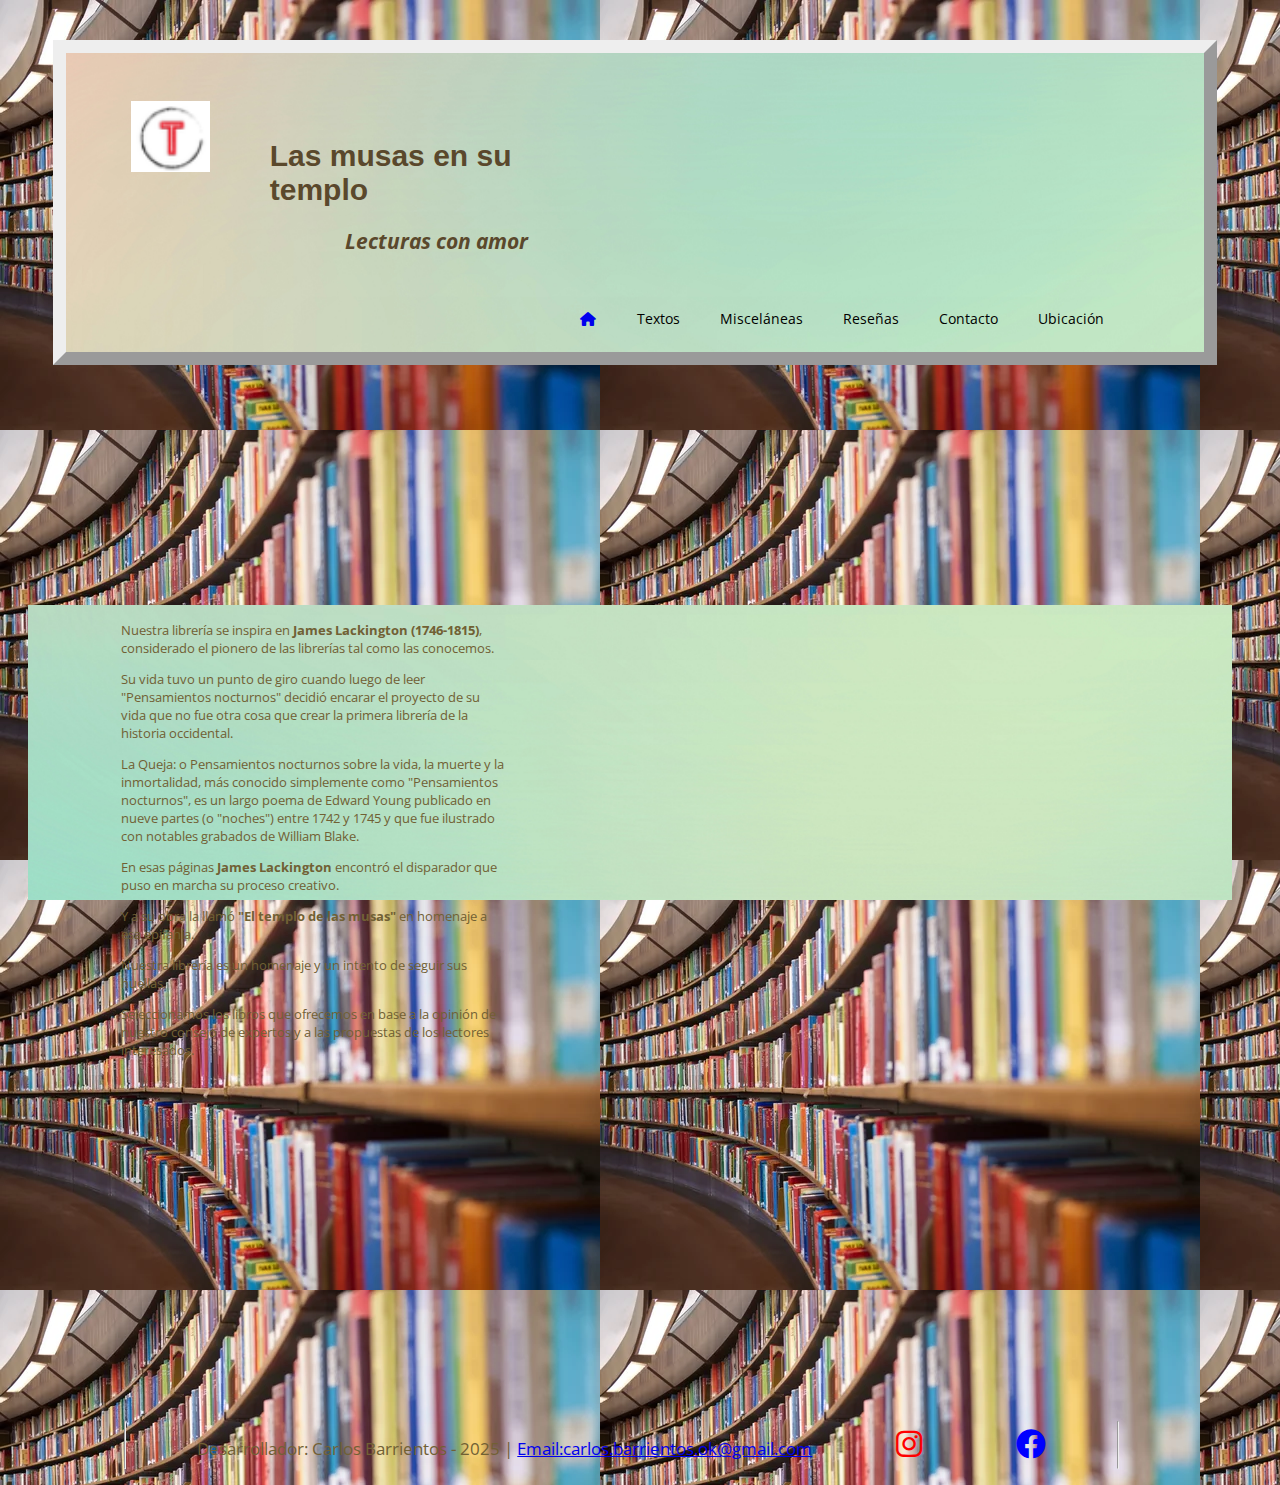
<file: index.html>
<!DOCTYPE html>
<html lang="es">
<head>
    <meta charset="UTF-8">
    <meta name="viewport" content="width=device-width, initial-scale=1.0">
    <link rel="preconnect" href="https://fonts.googleapis.com">
    <link rel="preconnect" href="https://fonts.gstatic.com" crossorigin>
    <link href="https://fonts.googleapis.com/css2?family=Open+Sans:ital,wght@0,300..800;1,300..800&display=swap" rel="stylesheet">
    <link rel="stylesheet" href="https://cdnjs.cloudflare.com/ajax/libs/font-awesome/6.0.0-beta3/css/all.min.css">
    <link rel="stylesheet" href="./ccs/estilo.css">
    <title>Librería Lackington</title>
</head>


<body>
    <header class="recuadro-header">
        <div class="item-logo">
            <img class="logo" src="./img/templomusas.jpg" width="87%" alt="Logo de la librería">
        </div>
        <div>
            <h1 class="h1-clase">Las musas en su templo</h1>
            <h2 class="h2-clase" ><em>Lecturas con amor</em></h2>
        </div>
        <div>
            <nav>
                <ul class="nav-list">
                    <a class="nav-item" href="./index.html"><i class="fa fa-home fa-fw" aria-hidden="true"></i></a>
                    <li class="nav-item"><a href="./textos.html">Textos</a></li>
                    <li class="nav-item"><a href="./miscelaneas.html">Misceláneas</a></li>
                    <li class="nav-item"><a href="./resenia.html">Reseñas</a></li>
                    <li class="nav-item"><a href="./contacto.html">Contacto</a></li>
                    <li class="nav-item"><a href="./ubicacion.html">Ubicación</a></li>
                </ul>
            </nav>
        </div>
    </header>

    <div class="recuadro"></div>

    <main>
        <table class="cuadro-explica">
            <tr>
                <td width="35%">
                    <p>Nuestra librería se inspira en <strong> James Lackington (1746-1815)</strong>, considerado el pionero de las librerías tal como las conocemos.</p>
                    <p>Su vida tuvo un punto de giro cuando luego de leer "Pensamientos nocturnos" decidió encarar el proyecto de su vida que no fue otra cosa que crear la primera librería de la historia occidental.</p>
                    <p>La Queja: o Pensamientos nocturnos sobre la vida, la muerte y la inmortalidad, más conocido simplemente como "Pensamientos nocturnos", es un largo poema de Edward Young publicado en nueve partes (o "noches") entre 1742 y 1745 y que fue ilustrado con notables grabados de William Blake.</p>
                    <p>En esas páginas <strong>James Lackington</strong> encontró el disparador que puso en marcha su proceso creativo.</p>
                    <p>Y a su obra la llamó <strong>"El templo de las musas"</strong> en homenaje a esa epifanía.</p>
                    <p>Nuestra librería es un homenaje y un intento de seguir sus huellas.</p>

                    <p class="pcolor"> Seleccionamos los libros que ofrecemos en base a la opinión de nuestro consejo de expertos y a las propuestas de los lectores interesados.</p>
                </td>
                <td>

                    <iframe width="700" height="315" src="https://www.youtube.com/embed/ZNSA0NrDeb4?si=Wm8nJDi5mO3QgNzk" title="YouTube video player" frameborder="0" allow="accelerometer; autoplay; clipboard-write; encrypted-media; gyroscope; picture-in-picture; web-share" referrerpolicy="strict-origin-when-cross-origin" allowfullscreen></iframe>

                </td>
            </tr>
        </table>


    </main>

    <br><br><br>
    <div class="recuadro"></div>

    <footer class="recuadro-footer">
        <hr>
        <p>Desarrollador: Carlos Barrientos - 2025        |  <a href="mailto:carlos.barrientos.ok@gmail.com">Email:carlos.barrientos.ok@gmail.com</a>

        <i class="fa-brands fa-instagram"></i>

        <i class="fa-brands fa-facebook"></i>
        
        <hr>
    </footer>
    
</body>
</html>
</file>
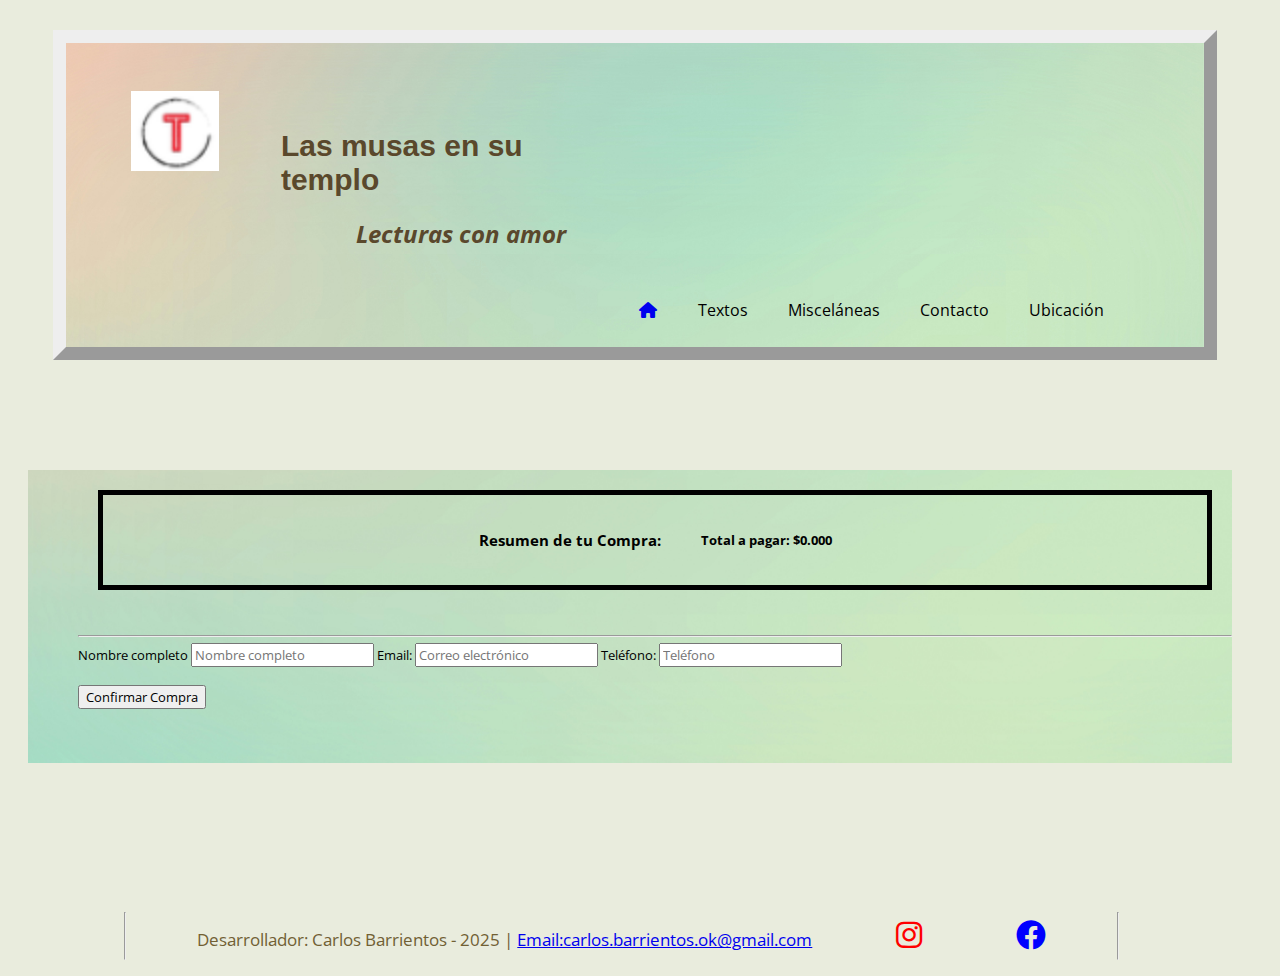
<file: compra.html>
<!DOCTYPE html>
<html lang="es">
<head>
    <meta charset="UTF-8">
    <meta name="viewport" content="width=device-width, initial-scale=1.0">
    <link rel="preconnect" href="https://fonts.googleapis.com">
    <link rel="preconnect" href="https://fonts.gstatic.com" crossorigin>
    <link href="https://fonts.googleapis.com/css2?family=Open+Sans:ital,wght@0,300..800;1,300..800&display=swap" rel="stylesheet">
    <link rel="stylesheet" href="https://cdnjs.cloudflare.com/ajax/libs/font-awesome/6.0.0-beta3/css/all.min.css">
    <link rel="stylesheet" href="./ccs/compra.css">
    <title>Librería Lackington</title>
</head>


<body>
    <header class="recuadro-header">
        <div class="item-logo">
            <img class="logo" src="./img/templomusas.jpg" width="87%" alt="Logo de la librería">
        </div>
        <div>
            <h1 class="h1-clase">Las musas en su templo</h1>
            <h2 class="h2-clase" ><em>Lecturas con amor</em></h2>
        </div>
        <div>
            <nav>
                <ul class="nav-list">
                    <a class="nav-item" href="./index.html"><i class="fa fa-home fa-fw" aria-hidden="true"></i></a>
                    <li class="nav-item"><a href="./textos.html">Textos</a></li>
                    <li class="nav-item"><a href="./miscelaneas.html">Misceláneas</a></li>
                    <li class="nav-item"><a href="./contacto.html">Contacto</a></li>
                    <li class="nav-item"><a href="./ubicacion.html">Ubicación</a></li>
                </ul>
            </nav>
        </div>
    </header>

    <div class="recuadro-compra"></div>    


    <main>
        <section>
            <div id="detalle"></div>
        </section>

        <form id="formulario" action="https://formspree.io/f/mnndqkre" method="POST">
            <textarea id="carritoData" name="carrito" style="display:none;"></textarea>
            <textarea id="totalCarrito" name="total" style="display:none;"></textarea>
            <br>
            <hr>
            <label>Nombre completo</label>
            <input type="text" id="nombre" name="nombre" placeholder="Nombre completo" required>
            <label>Email:</label>
            <input type="email" id="contactoEmail" name="email" placeholder="Correo electrónico" required>
            <label>Teléfono:</label>
            <input type="tel" id="telefono" name="telefono" placeholder="Teléfono">
            <br><br>
            <button type="submit" id="botonEnviar">Confirmar Compra</button>
            <br><br>

        </form>
        <br><br>

    </main>
        <script src="./js/compra.js"></script>

    </body>
    <div class="recuadro-compra"></div>    

    <footer class="recuadro-footer">
        <hr>
        <p>Desarrollador: Carlos Barrientos - 2025        |  <a href="mailto:carlos.barrientos.ok@gmail.com">Email:carlos.barrientos.ok@gmail.com</a>

        <i class="fa-brands fa-instagram"></i>

        <i class="fa-brands fa-facebook"></i>
        
        <hr>
    </footer>

</html>
</file>
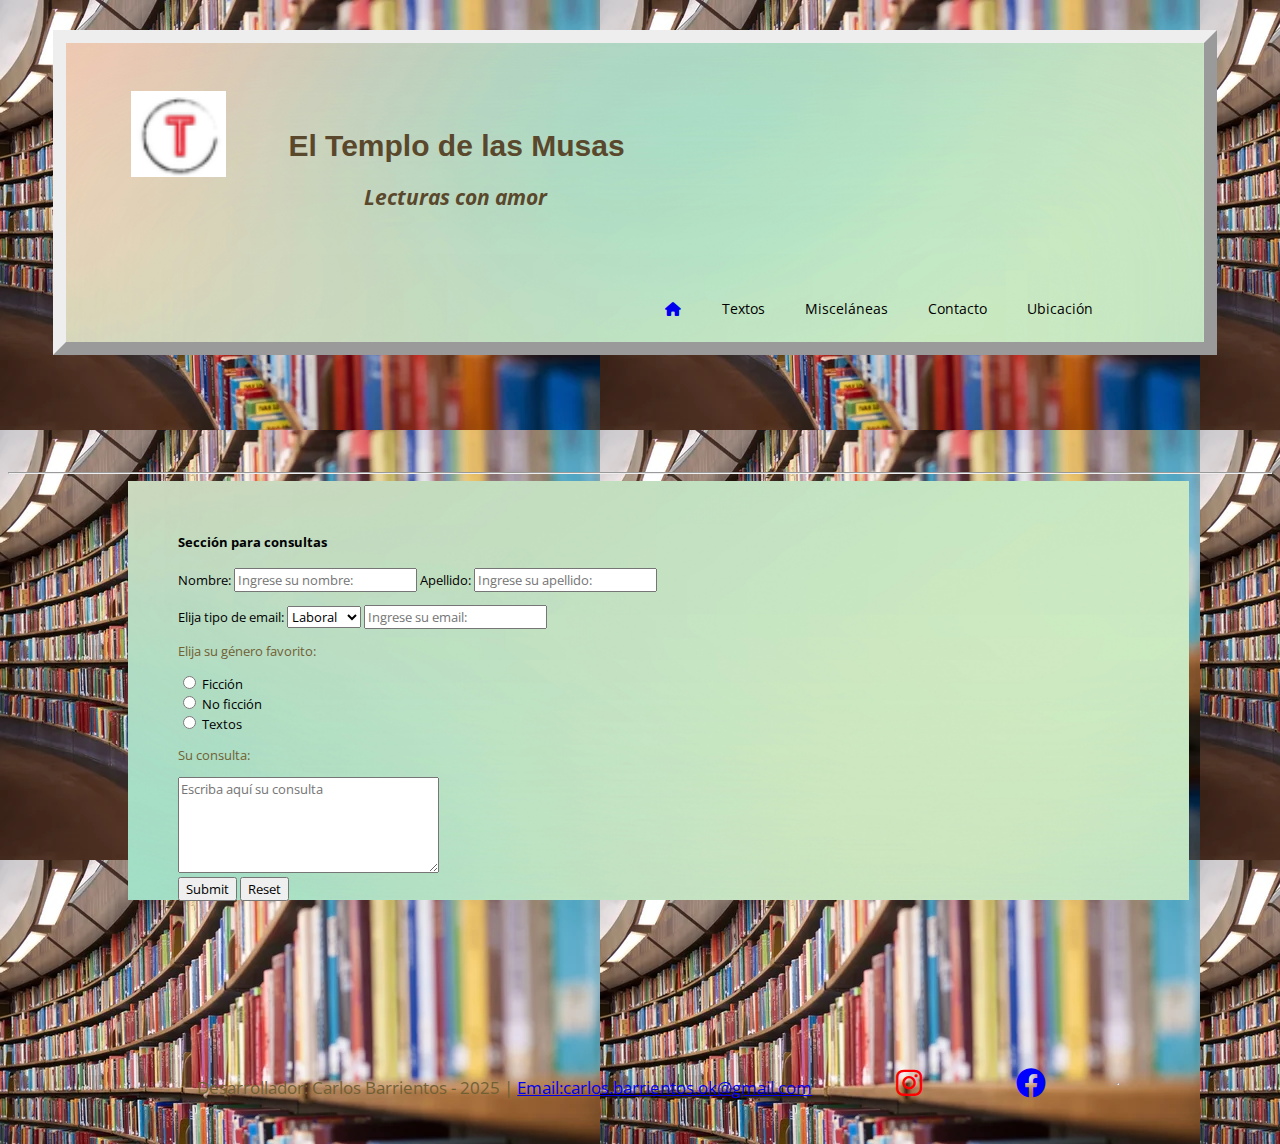
<file: contacto.html>
<!DOCTYPE html>
<html lang="es">
<head>
    <meta charset="UTF-8">
    <meta name="viewport" content="width=device-width, initial-scale=1.0">
    <link rel="preconnect" href="https://fonts.googleapis.com">
    <link rel="preconnect" href="https://fonts.gstatic.com" crossorigin>
    <link href="https://fonts.googleapis.com/css2?family=Open+Sans:ital,wght@0,300..800;1,300..800&display=swap" rel="stylesheet">
    <link rel="stylesheet" href="https://cdnjs.cloudflare.com/ajax/libs/font-awesome/6.0.0-beta3/css/all.min.css">
    <link rel="stylesheet" href="./ccs/contacto.css">
    <title>Librería Lackington</title>
 
</head>
<body>
    <header class="recuadro-header">
        <div class="item-logo">
            <img class="logo" src="./img/templomusas.jpg" width="87%" alt="Logo de la librería">
        </div>
        <div>
            <h1 class="h1-clase">El Templo de las Musas</h1>
            <h2 class="h2-clase" ><em>Lecturas con amor</em></h2>
        </div>
        <div>
            <nav>
                <ul class="nav-list">
                    <a class="nav-item" href="./index.html"><i class="fa fa-home fa-fw" aria-hidden="true"></i></a>
                    <li class="nav-item"><a href="./textos.html">Textos</a></li>
                    <li class="nav-item"><a href="./miscelaneas.html">Misceláneas</a></li>
                    <li class="nav-item"><a href="./contacto.html">Contacto</a></li>
                    <li class="nav-item"><a href="./ubicacion.html">Ubicación</a></li>
                </ul>
            </nav>
        </div>
    </header>
 
    <div class="recuadro"></div>


    <hr>
    <main class="main-contacto">
        <h4>Sección para consultas</h4>
        <form action="https://formspree.io/f/mnndqkre" method="POST">
            <label for="nombre">Nombre: </label>
            <input type="texto" name="Nombre" id="nombre" placeholder="Ingrese su nombre:">

            <label for="apellido">Apellido: </label>
            <input type="texto" name="Apellido" id="apellido" placeholder="Ingrese su apellido:"><br>
            <p> </p>
            <label for="opciones">Elija tipo de email:</label>
            <select name="opciones" id="opciones">
                <option value="opcion2">Laboral</option>
                <option value="opcion3">Personal</option>

           </select>

            <label for="email"></label>
            <input type="email" name="Email" id="email" placeholder="Ingrese su email:">
           <br>
       
            
            <p>Elija su género favorito:</p>
            <form>
              <input type="radio" id="ficcion" name="ficcion" value="ficcion">
              <label for="ficcion">Ficción</label><br>
              <input type="radio" id="noficcion" name="noficcion" value="noficcion">
              <label for="css">No ficción</label><br>
              <input type="radio" id="textos" name="textos" value="textos">
              <label for="textos">Textos</label>
              <p>Su consulta:</p>
              <label for="consulta"></label>
              <textarea name="Consulta" id="consulta" rows="5" cols="30" placeholder="Escriba aquí su consulta"></textarea>
  
              <br>
              <input type="submit" name="Submit" id="submit" placeholder="Enviar">
              <input type="reset" name="Reset" id="reset" placeholder="Restablecer"><br>
            </form>
        </form>  
    </main>
    <div class="recuadro"></div>

    <footer class="recuadro-footer">
        <hr>
        <br>
        <p>Desarrollador: Carlos Barrientos - 2025        |  <a href="mailto:carlos.barrientos.ok@gmail.com">Email:carlos.barrientos.ok@gmail.com</a>

        <i class="fa-brands fa-instagram"></i>

        <i class="fa-brands fa-facebook"></i>
        
        <hr>
    </footer>


</body>
</html>
</file>
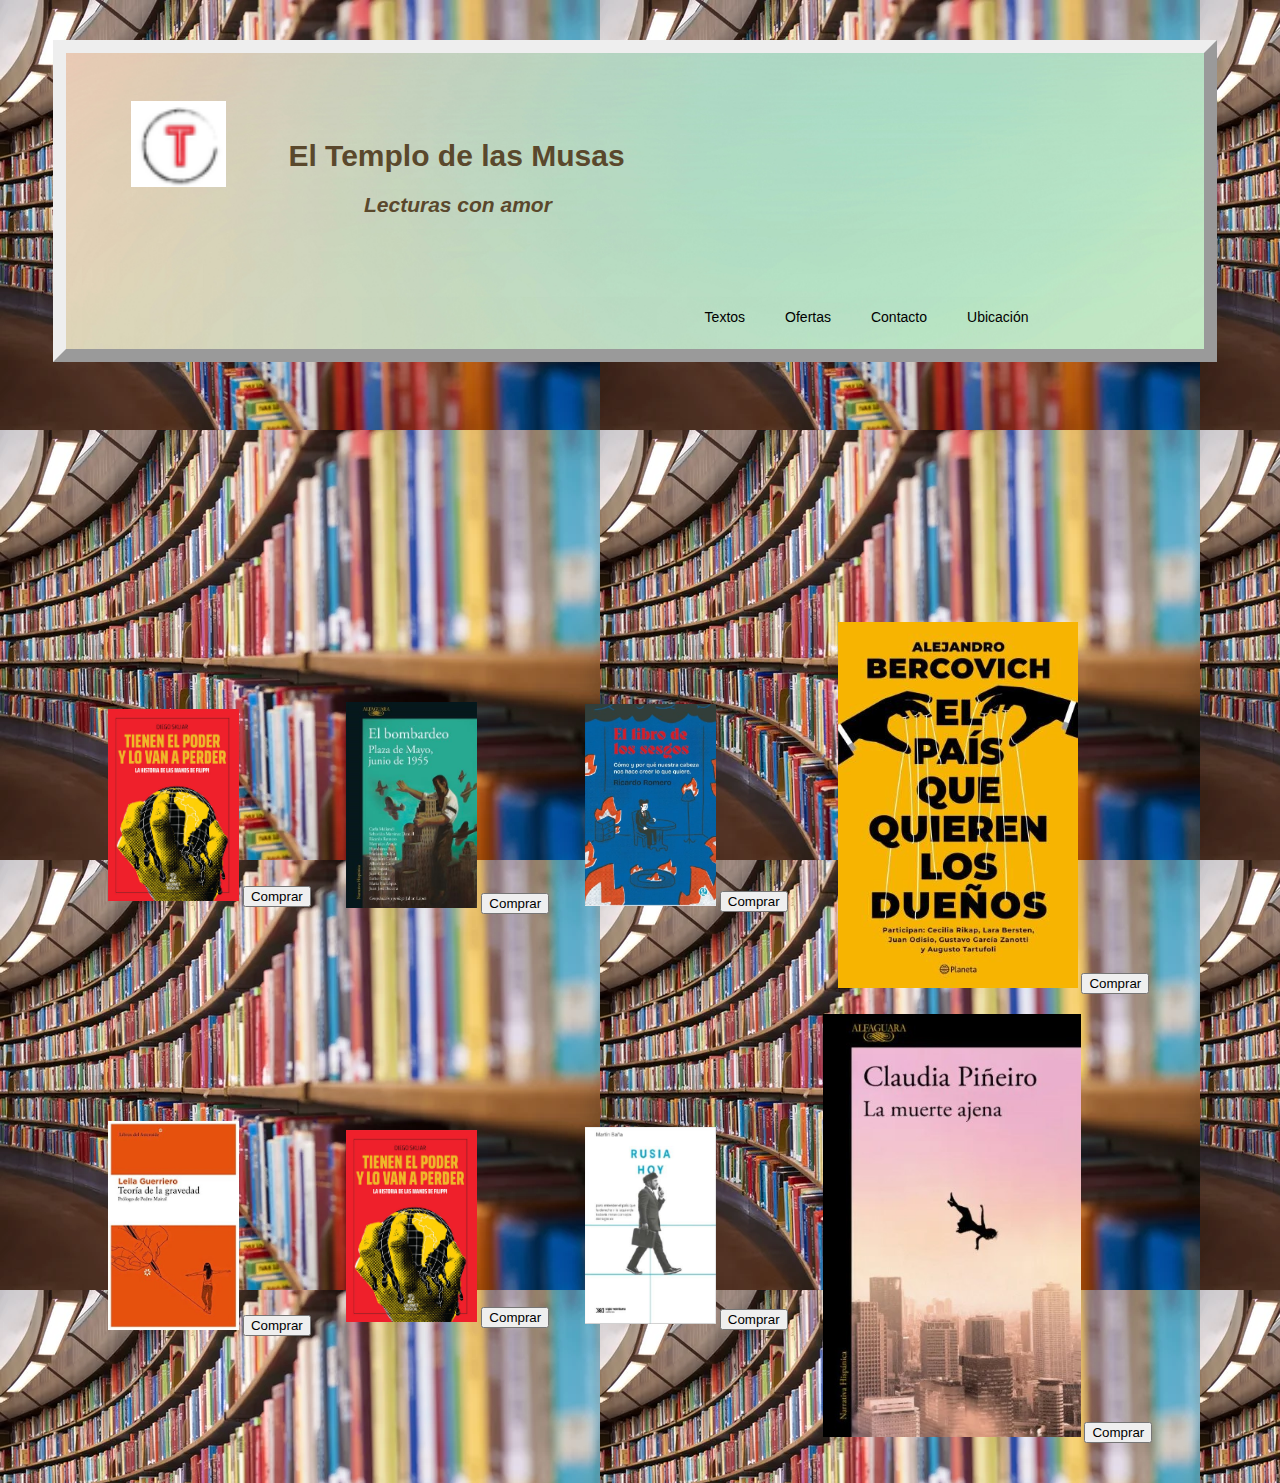
<file: grid.html>
<!DOCTYPE html>
<html lang="es">
<head>
    <meta charset="UTF-8">
    <meta name="viewport" content="width=device-width, initial-scale=1.0">



    <link rel="stylesheet" href="./ccs/estilo.css">




    <title>Textos</title>
</head>
<body>
    <header class="recuadro-header">
        <div class="item-logo">
            <img class="logo" src="./img/templomusas.jpg" width="87%" alt="Logo de la librería">
        </div>
        <div>
            <h1 class="h1-clase">El Templo de las Musas</h1>
            <h2 class="h2-clase" ><em>Lecturas con amor</em></h2>
        </div>
        <div>
            <nav>
                <ul class="nav-list">
                    <a class="nav-item" href="#"><i class="fa fa-home fa-fw" aria-hidden="true"></i></a>
                    <li class="nav-item"><a href="./textos.html">Textos</a></li>
                    <li class="nav-item"><a href="./ofertas.html">Ofertas</a></li>
                    <li class="nav-item"><a href="./contacto.html">Contacto</a></li>
                    <li class="nav-item"><a href="./ubicacion.html">Ubicación</a></li>
                </ul>
            </nav>
        </div>
    </header>
    <div class="recuadro"></div>


    <div class="grilla">
        <div class=item1-grilla>
            <img src="./img/tienen_el_poder.webp" width="60%" alt="set de libros">
            <button>Comprar</button>
        </div>

        <div class="item2-grilla">
            <img src="./img/el-bombardeo.png" width="60%" alt="bombareo">
            <button>Comprar</button>

        </div>

        <div class="item3-grilla">
            <img src="./img/el-libro-de-los-sesgos.png" width="60%" alt="sesgos">
            <button>Comprar</button>

        </div>

        <div class="item4-grilla">
            <img src="./img/El_pais_que_quieren.png" width="60%" alt="el-pais-que-quieren-los-duenos">
            <button>Comprar</button>

        </div>

        <div class="item5-grilla">
            <img src="./img/Teoria_de_la_gravedad.png" width="60%" alt="teoria-de-la-gravedad">
            <button>Comprar</button>

        </div>

        <div class="item6-grilla">
            <img src="./img/tienen_el_poder.webp" width="60%" alt="tienen-el-poder">
            <button>Comprar</button>

        </div>

        <div class="item7-grilla">
            <img src="./img/rusia-hoy.png" width="60%" alt="rusia-hoy">
            <button>Comprar</button>

        </div>

        <div class="item8-grilla">
            <img src="./img/la-muerte-ajena.png" width="60%" alt="la-muerte-ajena">
            <button>Comprar</button>

        </div>


    </div>
    <div></div>
    <div></div>
    <div></div>
</body>
</html>
</file>
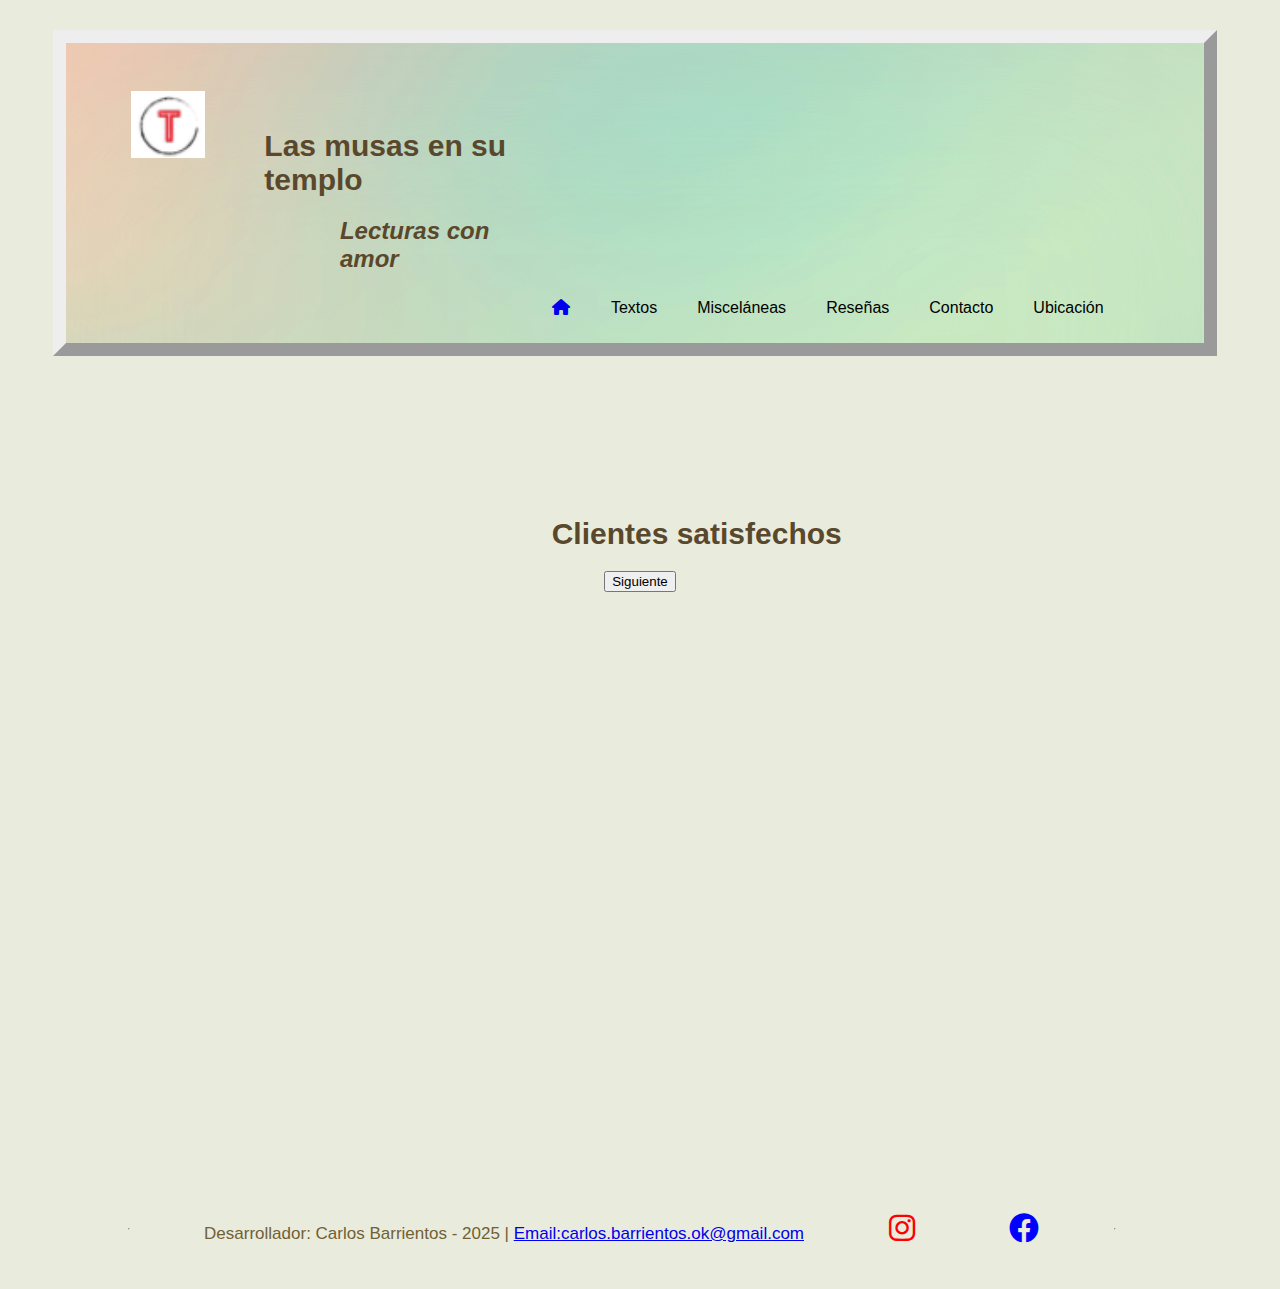
<file: resenia.html>
<!DOCTYPE html>
<html lang="es">

<head>
    <meta charset="UTF-8">
    <meta name="viewport" content="width=, initial-scale=1.0">
    <link rel="preconnect" href="https://fonts.googleapis.com">
    <link rel="preconnect" href="https://fonts.gstatic.com" crossorigin>
    <link href="https://fonts.googleapis.com/css2?family=Cedarville+Cursive&display=swap" rel="stylesheet">
    <link rel="stylesheet" href="https://cdnjs.cloudflare.com/ajax/libs/font-awesome/6.0.0-beta3/css/all.min.css">
    <link href="https://cdn.jsdelivr.net/npm/bootstrap@5.3.6/dist/css/bootstrap.min.css" rel="stylesheet"
    integrity="sha384-4Q6Gf2aSP4eDXB8Miphtr37CMZZQ5oXLH2yaXMJ2w8e2ZtHTl7GptT4jmndRuHDT" crossorigin="anonymous">
    <link rel="stylesheet" href="./ccs/resenia.css"> <!-- Enlazá con tu css -->
    <title>Reseñas</title>
</head>

<body>

        <!-- Inicio de tu header -->

    <header class="recuadro-header">
        <div class="item-logo">
            <img class="logo" src="./img/templomusas.jpg" width="87%" alt="Logo de la librería">
        </div>
        <div>
            <h1 class="h1-clase">Las musas en su templo</h1>
            <h2 class="h2-clase" ><em>Lecturas con amor</em></h2>
        </div>
        <div>
            <nav>
                <ul class="nav-list">
                    <a class="nav-item" href="./index.html"><i class="fa fa-home fa-fw" aria-hidden="true"></i></a>
                    <li class="nav-item"><a href="./textos.html">Textos</a></li>
                    <li class="nav-item"><a href="./miscelaneas.html">Misceláneas</a></li>
                    <li class="nav-item"><a href="./resenia.html">Reseñas</a></li>
                    <li class="nav-item"><a href="./contacto.html">Contacto</a></li>
                    <li class="nav-item"><a href="./ubicacion.html">Ubicación</a></li>
                </ul>
            </nav>
        </div>
    </header>

    <!-- Fin de tu header -->

    <section class="resenia">
        <h1>Clientes satisfechos</h1>
        <div class="container my-4 text-center"></div>
        <div class="mt-2" id="contenido">
              <!--Contenido recuperado con Fetch -->
        </div>
        <button class="btn-danger" onclick="traer()">Siguiente</button>
    </section>

    <!-- Inicio de tu footer-->
    <!-- Fin de tu footer-->

    <script src="https://cdn.jsdelivr.net/npm/bootstrap@5.3.6/dist/js/bootstrap.bundle.min.js" integrity="sha384-j1CDi7MgGQ12Z7Qab0qlWQ/Qqz24Gc6BM0thvEMVjHnfYGF0rmFCozFSxQBxwHKO" crossorigin="anonymous"></script>
    
    <script src="./js/resenia.js"></script> <!-- No olvides de revisar esta dirección, puede que tengas el .js en otro lugar-->


    <div class="recuadro"></div>

    <footer class="recuadro-footer">
        <hr>
        <p>Desarrollador: Carlos Barrientos - 2025        |  <a href="mailto:carlos.barrientos.ok@gmail.com">Email:carlos.barrientos.ok@gmail.com</a>

        <i class="fa-brands fa-instagram"></i>

        <i class="fa-brands fa-facebook"></i>
        
        <hr>
    </footer>
</body>
</html>
</file>
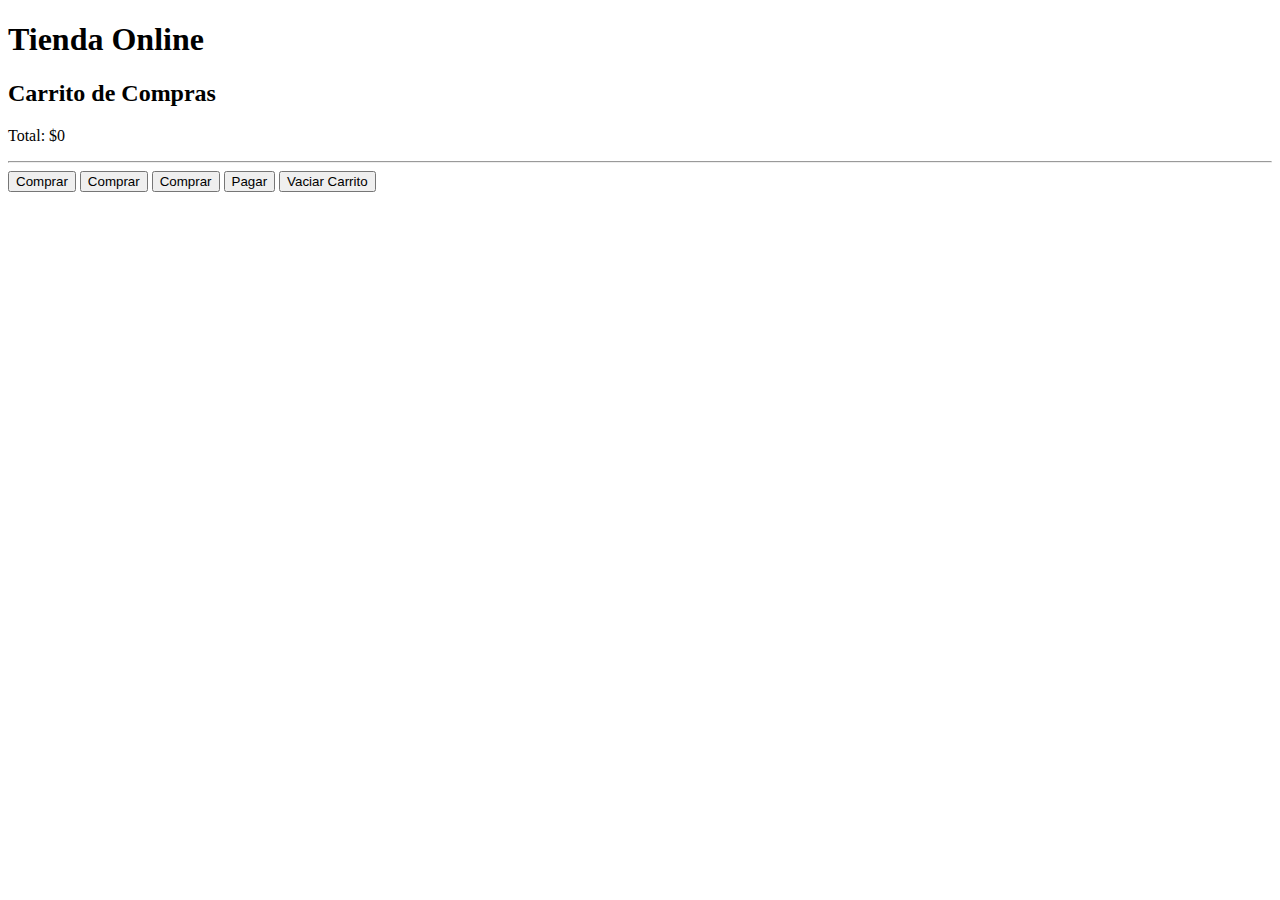
<file: tienda.html>
<!DOCTYPE html>
<html lang="es">
<head>
 <meta charset="UTF-8">
 <meta name="viewport" content="width=device-width, initial-scale=1.0">
 <link rel="stylesheet" href="./carrito.html">
 <title>Carrito de Compras</title>
</head>
<body>
  <h1>Tienda Online</h1>
<div id="carrito">
    <h2>Carrito de Compras</h2>
    <p>Total: $<span id="total-carrito">0</span></p>
    <ul id="lista-carrito"></ul>
</div>
<hr>
<button class="comprar" data-id="1" data-nombre="Producto 1" data-precio="10">Comprar</button>
<button class="comprar" data-id="2" data-nombre="Producto 2" data-precio="15">Comprar</button>
<button class="comprar" data-id="3" data-nombre="Producto 3" data-precio="20">Comprar</button>

<button id="btnPagar">Pagar</button>
<button id="vaciar-carrito">Vaciar Carrito</button>

<script src="./js/tienda.js"></script>
</body>
</html>
</file>
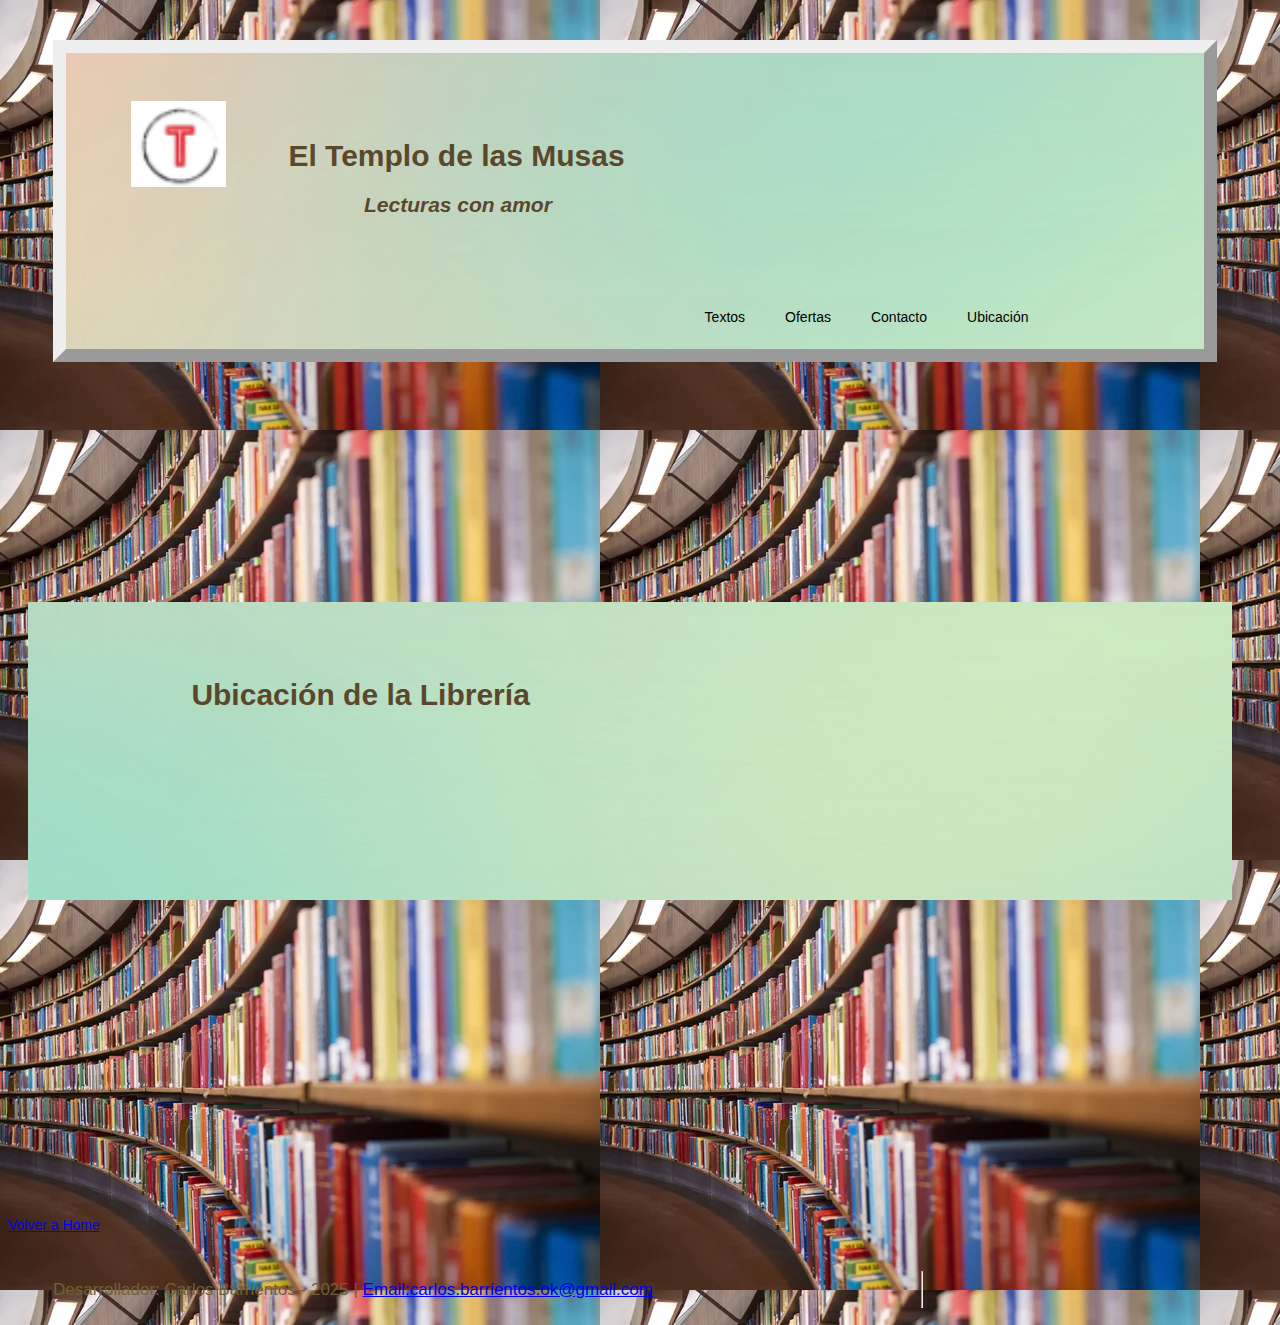
<file: ubicacion.html>
<!DOCTYPE html>
<html lang="es">
<head>
    <meta charset="UTF-8">
    <meta name="viewport" content="width=device-width, initial-scale=1.0">
    <link rel="stylesheet" href="./ccs/estilo.css">
    <title>Ubicación de la librería</title>
</head>
<body>
    <header class="recuadro-header">
        <div class="item-logo">
            <img class="logo" src="./img/templomusas.jpg" width="87%" alt="Logo de la librería">
        </div>
        <div>
            <h1 class="h1-clase">El Templo de las Musas</h1>
            <h2 class="h2-clase" ><em>Lecturas con amor</em></h2>
        </div>
        <div>
            <nav>
                <ul class="nav-list">
                    <a class="nav-item" href="./index.html"><i class="fa fa-home fa-fw" aria-hidden="true"></i></a>
                    <li class="nav-item"><a href="./textos.html">Textos</a></li>
                    <li class="nav-item"><a href="./ofertas.html">Ofertas</a></li>
                    <li class="nav-item"><a href="./contacto.html">Contacto</a></li>
                    <li class="nav-item"><a href="./ubicacion.html">Ubicación</a></li>
                </ul>
            </nav>
        </div>
    </header>


    <div class="recuadro"></div>
    
    <main>
        <h1>Ubicación de la Librería</h1>
        <section>
            <iframe src="https://www.google.com/maps/embed?pb=!1m14!1m12!1m3!1d7061.649145450939!2d-58.64489613250904!3d-34.591260128201014!2m3!1f0!2f0!3f0!3m2!1i1024!2i768!4f13.1!5e0!3m2!1ses-419!2sar!4v1745442908922!5m2!1ses-419!2sar" width="600" height="450" style="border:0;" allowfullscreen="" loading="lazy" referrerpolicy="no-referrer-when-downgrade"></iframe>
        </section>
    </main>
    <br>
    <br>
    <a href="./index.html">Volver a Home</a>
    <footer>
        <br>
        <p>Desarrollador: Carlos Barrientos - 2025        |  <a href="mailto:carlos.barrientos.ok@gmail.com">Email:carlos.barrientos.ok@gmail.com</a></p>
        <hr>
    </footer>
</body>
</html>
</file>
<file: ccs/estilo.css>
/* es una hoja de estilos (CSS)

*/

html {
    font-size: 1rem;
}

* {
    font-family: "Open Sans", sans-serif;
}

body {
    background-image: url(/img/biblioteca.png);
}

header {
    display: flex;
    width:90%;
    background-image: url(/img/fondocover.png);
    background-color: rgba(255, 242, 0, 0.5);
    background-repeat: no-repeat;
    background-size: cover;
    background-attachment: fixed;
    position: sticky;
    top: 40px;
    margin-top: 30px;
    margin-left: 45px;;
    padding-bottom: 10px;
    padding-top: 10px;
    border:13px outset;


}

header:hover {
    box-shadow: 150px 120px 60px rgb(0, 0, 0);
}

.recuadro-header {
    box-sizing: 50%;
    display:flex;
}

.logo {
    margin-top: 26px;
    margin-left: 50px;
    padding-top: 12px;
    padding-left: 15px;
    border: 3px;
}

td {
    margin-left: 5cm;
}


h1 {
    color:  rgb(90, 72, 44);
    margin-left: 3cm;
    margin-top: 2cm;
    font-size: 30px;
    font-family:Verdana, Geneva, Tahoma, sans-serif;
}

.h1-clase:hover {
    color: rgb(21, 0, 255);

}

.h2-clase:hover {
    color: red;
}

h2 {
    margin-left: 5cm;
    color:  rgb(90, 72, 44);
}


.nav {
    display: flex;
    justify-content: space-between;

    height: auto;
    margin-right: 3%;
}

nav ul {
    display: flex;

    list-style: none;
    align-items: center;
    margin-top: 120px;
    margin-right: 60px;
    padding-top: 3px;

}

nav li {
    margin-right: 20px; /*  O un padding para separar los items */
    text-align: center;
}

.contenedor {
    display: grid;

    display: flex;
    margin-top: 120px;
    justify-content:space-around;
    flex-wrap:wrap;
    align-items: stretch;
    flex-wrap: wrap;
    border: 5px solid black;
    height: auto;
}



p {
    color:rgb(113, 96, 52);

}

.pcolor {
   
    color:rgb(113, 96, 52);

}

li a {
    color: inherit;
    text-decoration: none;

}

.nav-item {
    margin-top: 120px;
    margin-right: 40px;
    display: inline-block;
    padding-top: 3px;


}

.nav-list:hover {
color: rgb(21, 0, 255);
}


ul {
    list-style: none;
}

main {
    background-image: url(/img/fondocover.jpg);
    background-repeat: no-repeat;
    background-size: cover;
    background-attachment: fixed;
    font-size: 13px;
    margin-left: 20px;
    margin-right: 40px;
    padding-left: 50px;
    align-content: center;
}

.cuadro-explica {
    margin-left: 40px;
}

.textos {
    display: flex;
    margin-top: 120px;
    justify-content:center;
    flex-wrap:wrap;
    align-items:stretch;
    flex-wrap: wrap;
    height: auto;
    width: auto;
    justify-items: center;
}

.item {
    width: auto;
    height: auto;
    transition: transform 2s ease-in-out;
}

.item:hover {
    transform: scale(1.5);
    box-shadow: 50px 20px 60px rgb(0, 0, 0);
}

.h2-libros {
    margin-left: 70px;
    margin-top: 40px;
}
.h4-libros {
    margin-left: 90px;
}

.card-title {
    width: 40%;
}

.imperdible {
    font-size:xx-large;
    z-index: 20;

}

.subtitulado {
    font-size:xx-large;
}

.libros {
    transition: transform 3s ease-in-out;
}

.recuadro {
    margin-inline-start: 25%;
    margin-top: 220px;
    font-family:Verdana, Geneva, Tahoma, sans-serif;
    font-size:xx-large;
    font-weight: 100px;
    -webkit-text-stroke-width: 3px;
    -webkit-text-stroke-color: rgb(9, 9, 9);
    width: 100%vw;
    height: 30px;
}

.p-seleccionados:hover {
    color: red;
}

.grilla {
    display:grid;
    place-items: center;
    margin-left: 80px;
    margin-bottom: 20px;
    gap: 20px;
    padding: 20px;
    grid-template-columns: repeat(auto-fill, minmax(200px, 1fr));

    /*
    grid-template-columns: 1fr 1fr 1fr;
    grid-template-rows: 1fr 1fr;*/

}

.item1-grilla {
    grid-column: 1 / 2;
    grid-row:  1 / 2;
}

.item2-grilla {
    grid-column: 2 / 3;
    grid-row:  1 / 2;
}

.item3-grilla {
    grid-column: 3 / 4;
    grid-row:  1 / 2;
}


.item4-grilla {
    grid-column: 4 / 5;
    grid-row:  1 / 2;
}

.item5-grilla {
    grid-column: 1 / 2;
    grid-row:  2 / 3;
}

.item6-grilla {
    grid-column: 2 / 3;
    grid-row:  2 / 3;
}

.item7-grilla {
    grid-column: 3 / 4;
    grid-row:  2 / 3;
}

.item8-grilla {
    grid-column: 4 / 5;
    grid-row:  2 / 3;
}


footer { 
    display: flex;
    width:90%;
    margin-top: 30px;
    margin-left: 45px;;


    background-image: url(/img/fondocover.jpg);
    background-repeat: no-repeat;
    background-size: cover;
    background-attachment: fixed;
    font-size: 17px;
}



.fa-instagram {
    font-size: 30px;
    color:red;
    margin-left: 80px;
}

.fa-facebook {
    font-size: 30px;
    color: blue;
    margin-left: 90px;
}

.item_flex:hover {
    transform:translateY(-5px);
    transition: transform 0.5s ease-in-out;
    box-shadow: 0px 0px 3px grey;

}



.botones_productos {
    display: flex;
    justify-content: center;
    gap: 5%;
    margin: 3%;
}

form {
    display:grid;
    grid-template-columns: repeat(auto-fill, minmax(200px, 1fr));
}



/* @media (queries)
/*una sola columna en pantallas pequeñas*/
@media(max-width: 600px) {
    body { font-size: 14px;
    background-color: red;
}
    .grilla {
        grid-template-columns: 1fr; 
    }
}


/* Tablets*/
@media (min-width: 768px) and (max-width:1279px) {
    body { font-size: 16px;
        background-color: rgb(76, 0, 255);
}
    .grilla {
    grid-template-columns: 1fr 1fr; 
}
}


/*dos columnas en pantallas medianas*/
@media(min-width: 768px) {
    body { font-size: 14px;
    background-color: red;
}
    .grilla {
        grid-template-columns: 1fr 1fr; 

    }
}

/*tres columnas en pantallas grandes*/
@media(min-width: 1200px) {
    body { font-size: 14px;
    background-color: rgb(116, 146, 20);
}
    .grilla {
        grid-template-columns: 1fr 1fr 1fr; 
    }
}

/*Escritorios standard (1280px a 1599px) */
@media(min-width: 1280px) and (max-width: 1599px) {
    body { font-size: 14px;
    background-color: rgb(12, 142, 71);
}
    .grilla {
        grid-template-columns: 1fr 1fr 1fr; 

    }
}
</file>
<file: ccs/compra.css>
/* es una hoja de estilos (CSS)

*/

html {
    font-size: 1rem;
}

* {
    font-family: "Open Sans", sans-serif;
}

body {
    background-color: rgba(211, 217, 187, 0.5);
}

header {
    box-sizing: 50%;
    display:flex;
    width:90%;
    background-image: url(/img/fondocover.png);
    background-color: rgba(255, 242, 0, 0.5);
    background-repeat: no-repeat;
    background-size: cover;
    top: 40px;
    margin-top: 30px;
    margin-left: 45px;;
    padding-bottom: 10px;
    padding-top: 10px;
    border:13px outset;
}


header:hover {
    box-shadow: 150px 120px 60px rgb(0, 0, 0);
}

.recuadro-header {
    box-sizing: 50%;
    display:flex;
}

.logo {
    margin-top: 26px;
    margin-left: 50px;
    padding-top: 12px;
    padding-left: 15px;
    border: 3px;
}

td {
    margin-left: 5cm;
}


h1 {
    color:  rgb(90, 72, 44);
    margin-left: 3cm;
    margin-top: 2cm;
    font-size: 30px;
    font-family:Verdana, Geneva, Tahoma, sans-serif;
}

.h1-clase:hover {
    color: rgb(21, 0, 255);

}

.h2-clase:hover {
    color: red;
}

h2 {
    margin-left: 5cm;
    color:  rgb(90, 72, 44);
}


.nav {
    display: flex;
    justify-content: space-between;

    height: auto;
    margin-right: 3%;
}

nav ul {
    display: flex;

    list-style: none;
    align-items: center;
    margin-top: 120px;
    margin-right: 60px;
    padding-top: 3px;

}

nav li {
    margin-right: 20px; /*  O un padding para separar los items */
    text-align: center;
}

.contenedor {
    display: grid;

    display: flex;
    margin-top: 220px;
    justify-content:space-around;
    flex-wrap:wrap;
    align-items: stretch;
    flex-wrap: wrap;
    border: 5px solid black;
    height: auto;
}



p {
    color:rgb(113, 96, 52);

}

.pcolor {
   
    color:rgb(113, 96, 52);

}

li a {
    color: inherit;
    text-decoration: none;

}

.nav-item {
    margin-top: 120px;
    margin-right: 40px;
    display: inline-block;
    padding-top: 3px;


}

.nav-list:hover {
    color: rgb(21, 0, 255);
}


ul {
    list-style: none;
}

main {
    background-image: url(/img/fondocover.jpg);
    background-repeat: no-repeat;
    background-size: cover;
    background-attachment: fixed;
    font-size: 13px;
    margin-left: 20px;
    margin-right: 40px;
    padding-left: 50px;
    align-content: center;
    box-sizing: 60%;
}

#detalle {
    display: flex;
    flex-wrap: wrap;
    justify-content: center;
    align-items: center;
    margin-top: 20px;
    margin-left: 20px;
    margin-right: 20px;
    gap: 20px;
    padding: 20px;
    border: 5px solid black;
    height: auto;
    width: auto;    
    margin-bottom: 20px;
}   

.cuadro-explica {
    margin-left: 40px;
}

.textos {
    display: flex;
    margin-top: 220px;
    justify-content:center;
    flex-wrap:wrap;
    align-items:stretch;
    flex-wrap: wrap;
    height: auto;
    width: auto;
    justify-items: center;
}

.item {
    width: auto;
    height: auto;
    transition: transform 2s ease-in-out;
}

.item:hover {
    transform: scale(1.5);
    box-shadow: 50px 20px 60px rgb(0, 0, 0);
}

.h2-libros {
    margin-left: 70px;
    margin-top: 40px;
}
.h4-libros {
    margin-left: 90px;
}

.card-title {
    width: 40%;
}

.imperdible {
    font-size:xx-large;
    z-index: 20;

}

.subtitulado {
    font-size:xx-large;
}

.libros {
    transition: transform 3s ease-in-out;
}

.recuadro {
    margin-inline-start: 25%;
    margin-top: 80px;
    margin-left: 70px;
    font-family:Verdana, Geneva, Tahoma, sans-serif;
    font-size:50px;
    font-weight: 70px;
    -webkit-text-stroke-width: 3px;
    -webkit-text-stroke-color: rgb(9, 9, 9);
    width: 100%vw;
    height: 30px;
    padding-top: 60px;
}

.recuadro-compra {
    margin-inline-start: 25%;
    margin-top: 60px;
    margin-left: 70px;
    font-family:Verdana, Geneva, Tahoma, sans-serif;
    font-size:50px;
    font-weight: 70px;
    -webkit-text-stroke-width: 3px;
    -webkit-text-stroke-color: rgb(9, 9, 9);
    width: 100%vw;
    height: 10px;
    padding-top: 40px;
}

.p-seleccionados:hover {
    color: rgb(232, 230, 230);
}

.grilla-general-flex {
    display: flex;
    flex-wrap: wrap;
    justify-content: center;
    align-items: center;
    margin-top: 20px;
    margin-left: 20px;
    margin-right: 20px;
    gap: 20px;
    padding: 20px;
    border: 5px solid black;
    height: auto;
    width: auto;    
}

.grilla {
    display:grid;
    place-items: center;
    margin-left: 80px;
    margin-bottom: 20px;
    gap: 20px;
    padding: 20px;
    grid-template-columns: repeat(auto-fill, minmax(200px, 1fr));

    /*
    grid-template-columns: 1fr 1fr 1fr;
    grid-template-rows: 1fr 1fr;*/

}

.item1-grilla {
    grid-column: 1 / 2;
    grid-row:  1 / 2;
}

.item2-grilla {
    grid-column: 2 / 3;
    grid-row:  1 / 2;
}

.item3-grilla {
    grid-column: 3 / 4;
    grid-row:  1 / 2;
}


.item4-grilla {
    grid-column: 4 / 5;
    grid-row:  1 / 2;
}

.item5-grilla {
    grid-column: 1 / 2;
    grid-row:  2 / 3;
}

.item6-grilla {
    grid-column: 2 / 3;
    grid-row:  2 / 3;
}

.item7-grilla {
    grid-column: 3 / 4;
    grid-row:  2 / 3;
}

.item8-grilla {
    grid-column: 4 / 5;
    grid-row:  2 / 3;
}

    



footer { 
    display: flex;
    width:90%;
    margin-top: 30px;
    margin-left: 45px;;


    background-image: url(/img/fondocover.jpg);
    background-repeat: no-repeat;
    background-size: cover;
    background-attachment: fixed;
    font-size: 17px;
}



.fa-instagram {
    font-size: 30px;
    color:red;
    margin-left: 80px;
}

.fa-facebook {
    font-size: 30px;
    color: blue;
    margin-left: 90px;
}

.item_flex:hover {
    transform:translateY(-5px);
    transition: transform 0.5s ease-in-out;
    box-shadow: 0px 0px 3px grey;

}



.botones_productos {
    display: flex;
    justify-content: center;
    gap: 5%;
    margin: 3%;
}
/*Tengo nota para mejorar esta parte ver form*/
</file>
<file: ccs/contacto.css>
/* es una hoja de estilos (CSS)

*/

html {
    font-size: 1rem;
}

* {
    font-family: "Open Sans", sans-serif;
}

body {
    background-image: url(/img/biblioteca.png);
}

header {
    box-sizing: 50%;
    display:flex;
    width:90%;
    background-image: url(/img/fondocover.png);
    background-color: rgba(255, 242, 0, 0.5);
    background-repeat: no-repeat;
    background-size: cover;
    top: 40px;
    margin-top: 30px;
    margin-left: 45px;;
    padding-bottom: 10px;
    padding-top: 10px;
    border:13px outset;
}


header:hover {
    box-shadow: 150px 120px 60px rgb(0, 0, 0);
}

.recuadro-header {
    box-sizing: 50%;
    display:flex;
}

.logo {
    margin-top: 26px;
    margin-left: 50px;
    padding-top: 12px;
    padding-left: 15px;
    border: 3px;
}

td {
    margin-left: 5cm;
}


h1 {
    color:  rgb(90, 72, 44);
    margin-left: 3cm;
    margin-top: 2cm;
    font-size: 30px;
    font-family:Verdana, Geneva, Tahoma, sans-serif;
}

.h1-clase:hover {
    color: rgb(21, 0, 255);

}

.h2-clase:hover {
    color: red;
}

h2 {
    margin-left: 5cm;
    color:  rgb(90, 72, 44);
}


.nav {
    display: flex;
    justify-content: space-between;

    height: auto;
    margin-right: 3%;
}

nav ul {
    display: flex;

    list-style: none;
    align-items: center;
    margin-top: 120px;
    margin-right: 60px;
    padding-top: 3px;

}

nav li {
    margin-right: 20px; /*  O un padding para separar los items */
    text-align: center;
}

.contenedor {
    display: grid;

    display: flex;
    margin-top: 220px;
    justify-content:space-around;
    flex-wrap:wrap;
    align-items: stretch;
    flex-wrap: wrap;
    border: 5px solid black;
    height: auto;
}



p {
    color:rgb(113, 96, 52);

}

.pcolor {
   
    color:rgb(113, 96, 52);

}

li a {
    color: inherit;
    text-decoration: none;

}

.nav-item {
    margin-top: 120px;
    margin-right: 40px;
    display: inline-block;
    padding-top: 3px;


}

.nav-list:hover {
color: rgb(21, 0, 255);
}


ul {
    list-style: none;
}

.main-contacto {
    background-image: url(/img/fondocover.jpg);
    background-repeat: no-repeat;
    background-size: cover;
    background-attachment: fixed;
    font-size: 13px;
    margin-left: 120px;
    margin-right: 40px;
    padding-left: 50px;
    align-content:end;
    height: 420px;
    width: 80%;
}

.cuadro-explica {
    margin-left: 40px;
}

.textos {
    display: flex;
    margin-top: 120px;
    justify-content:center;
    flex-wrap:wrap;
    align-items:stretch;
    flex-wrap: wrap;
    height: auto;
    width: auto;
    justify-items: center;
}

.item {
    width: auto;
    height: auto;
    transition: transform 2s ease-in-out;
}

.item:hover {
    transform: scale(1.5);
    box-shadow: 50px 20px 60px rgb(0, 0, 0);
}

.h2-libros {
    margin-left: 70px;
    margin-top: 40px;
}
.h4-libros {
    margin-left: 90px;
}

.card-title {
    width: 40%;
}

.imperdible {
    font-size:xx-large;
    z-index: 20;

}

.subtitulado {
    font-size:xx-large;
}

.libros {
    transition: transform 3s ease-in-out;
}

.recuadro {
    margin-inline-start: 25%;
    margin-top: 80px;
    font-family:Verdana, Geneva, Tahoma, sans-serif;
    font-size:70px;
    font-weight: 70px;
    -webkit-text-stroke-width: 3px;
    -webkit-text-stroke-color: rgb(9, 9, 9);
    width: 100%vw;
    height: 30px;
}

.p-seleccionados:hover {
    color: rgb(232, 230, 230);
}

.grilla {
    display:grid;
    place-items: center;
    margin-left: 80px;
    margin-bottom: 20px;
    gap: 20px;
    padding: 20px;
    grid-template-columns: repeat(auto-fill, minmax(200px, 1fr));

    /*
    grid-template-columns: 1fr 1fr 1fr;
    grid-template-rows: 1fr 1fr;*/

}

.item1-grilla {
    grid-column: 1 / 2;
    grid-row:  1 / 2;
}

.item2-grilla {
    grid-column: 2 / 3;
    grid-row:  1 / 2;
}

.item3-grilla {
    grid-column: 3 / 4;
    grid-row:  1 / 2;
}


.item4-grilla {
    grid-column: 4 / 5;
    grid-row:  1 / 2;
}

.item5-grilla {
    grid-column: 1 / 2;
    grid-row:  2 / 3;
}

.item6-grilla {
    grid-column: 2 / 3;
    grid-row:  2 / 3;
}

.item7-grilla {
    grid-column: 3 / 4;
    grid-row:  2 / 3;
}

.item8-grilla {
    grid-column: 4 / 5;
    grid-row:  2 / 3;
}

.resenia {
    text-align: center;
    display: flex;
    flex-direction: column;
    align-items: center;
    justify-content: center;
    min-height: 70vh;
    padding-top: 85;
    margin: 20px 0;
    padding: 10px;
    border: 1px solid #ccc;
    border-radius: 5px;
}

footer { 
    display: flex;
    width:90%;
    margin-top: 30px;
    margin-left: 45px;;


    background-image: url(/img/fondocover.jpg);
    background-repeat: no-repeat;
    background-size: cover;
    background-attachment: fixed;
    font-size: 17px;
}

.recuadro-footer {
    box-sizing: 100%;
    display:flex;
    justify-content: center;
    align-items: center;
    flex-wrap: wrap;
    margin-top: 20px;
    padding-top: 20px;
    padding-bottom: 20px;
}



.fa-instagram {
    font-size: 30px;
    color:red;
    margin-left: 80px;
}

.fa-facebook {
    font-size: 30px;
    color: blue;
    margin-left: 90px;
}

.item_flex:hover {
    transform:translateY(-5px);
    transition: transform 0.5s ease-in-out;
    box-shadow: 0px 0px 3px grey;

}



.botones_productos {
    display: flex;
    justify-content: center;
    gap: 5%;
    margin: 3%;
}
/*Tengo nota para mejorar esta parte ver form*/



/* @media (queries)
/*una sola columna en pantallas pequeñas*/
@media(max-width: 600px) {
    body { font-size: 14px;
    background-color: red;
}
    .grilla {
        grid-template-columns: 1fr; 
    }
}


/* Tablets*/
@media (min-width: 768px) and (max-width:1279px) {
    body { font-size: 16px;
        background-color: rgb(76, 0, 255);
}
    .grilla {
    grid-template-columns: 1fr 1fr; 
}
}


/*dos columnas en pantallas medianas*/
@media(min-width: 768px) {
    body { font-size: 14px;
    background-color: red;
}
    .grilla {
        grid-template-columns: 1fr 1fr; 

    }
}

/*tres columnas en pantallas grandes*/
@media(min-width: 1200px) {
    body { font-size: 14px;
    background-color: rgb(116, 146, 20);
}
    .grilla {
        grid-template-columns: 1fr 1fr 1fr; 
    }
}

/*Escritorios standard (1280px a 1599px) */
@media(min-width: 1280px) and (max-width: 1599px) {
    body { font-size: 14px;
    background-color: rgb(12, 142, 71);
}
    .grilla {
        grid-template-columns: 1fr 1fr 1fr; 

    }
}
</file>
<file: ccs/resenia.css>
/* es una hoja de estilos (CSS)

*/

html {
    font-size: 1rem;
}

* {
    font-family: "Open Sans", sans-serif;
}

body {
    background-color: rgba(211, 217, 187, 0.5);
}

header {
    display: flex;
    width:90%;
    height: auto;

    background-image: url(/img/fondocover.png);
    
    background-color: rgba(255, 242, 0, 0.5);
    background-repeat: no-repeat;
    background-size: cover;
    top: 40px;
    margin-top: 30px;
    margin-left: 45px;;
    padding-bottom: 10px;
    padding-top: 10px;
    border:13px outset;


}

header:hover {
    box-shadow: 150px 120px 60px rgb(0, 0, 0);
}

.recuadro-header {
    box-sizing: 50%;
    display:flex;
}

.logo {
    margin-top: 26px;
    margin-left: 50px;
    padding-top: 12px;
    padding-left: 15px;
    border: 3px;
}


.resenia {
    text-align: center;
    display: flex;
    flex-direction: column;
    align-items: center;
    justify-content:left;
    min-height: 70vh;
    padding-top: 85px;
    box-sizing: border-box;
}


td {
    margin-left: 5cm;
}


h1 {
    color:  rgb(90, 72, 44);
    margin-left: 3cm;
    margin-top: 2cm;
    font-size: 30px;
    font-family:Verdana, Geneva, Tahoma, sans-serif;
}

.h1-clase:hover {
    color: rgb(21, 0, 255);

}

.h2-clase:hover {
    color: red;
}

h2 {
    margin-left: 5cm;
    color:  rgb(90, 72, 44);
}


.nav {
    display: flex;
    justify-content: space-between;

    height: auto;
    margin-right: 3%;
}

nav ul {
    display: flex;

    list-style: none;
    align-items: center;
    margin-top: 120px;
    margin-right: 60px;
    padding-top: 3px;

}

nav li {
    margin-right: 20px; /*  O un padding para separar los items */
    text-align: center;
}

.contenedor {
    display: grid;

    display: flex;
    margin-top: 220px;
    justify-content:space-around;
    flex-wrap:wrap;
    align-items: stretch;
    flex-wrap: wrap;
    border: 5px solid black;
    height: auto;
}



p {
    color:rgb(113, 96, 52);

}

.pcolor {
   
    color:rgb(113, 96, 52);

}

li a {
    color: inherit;
    text-decoration: none;

}

.nav-item {
    margin-top: 120px;
    margin-right: 40px;
    display: inline-block;
    padding-top: 3px;


}

.nav-list:hover {
color: rgb(21, 0, 255);
}


ul {
    list-style: none;
}

main {
    background-image: url(/img/fondocover.jpg);
    background-repeat: no-repeat;
    background-size: cover;
    background-attachment: fixed;
    font-size: 13px;
    margin-left: 20px;
    margin-right: 40px;
    padding-left: 50px;
    align-content: center;
}

.cuadro-explica {
    margin-left: 40px;
}

.textos {
    display: flex;
    margin-top: 220px;
    justify-content:center;
    flex-wrap:wrap;
    align-items:stretch;
    flex-wrap: wrap;
    height: auto;
    width: auto;
    justify-items: center;
}

.item {
    width: auto;
    height: auto;
    transition: transform 2s ease-in-out;
}

.item:hover {
    transform: scale(1.5);
    box-shadow: 50px 20px 60px rgb(0, 0, 0);
}

.h2-libros {
    margin-left: 70px;
    margin-top: 40px;
}
.h4-libros {
    margin-left: 90px;
}

.card-title {
    width: 40%;
}

.imperdible {
    font-size:xx-large;
    z-index: 20;

}

.subtitulado {
    font-size:xx-large;
}

.libros {
    transition: transform 3s ease-in-out;
}

.recuadro {
    margin-inline-start: 25%;
    margin-top: 80px;
    margin-left: 70px;
    font-family:Verdana, Geneva, Tahoma, sans-serif;
    font-size:50px;
    font-weight: 70px;
    -webkit-text-stroke-width: 3px;
    -webkit-text-stroke-color: rgb(9, 9, 9);
    width: 100%vw;
    height: 30px;
    padding-top: 60px;
}

.p-seleccionados:hover {
    color: rgb(232, 230, 230);
}

.grilla {
    display:grid;
    place-items: center;
    margin-left: 80px;
    margin-bottom: 20px;
    gap: 20px;
    padding: 20px;
    grid-template-columns: repeat(auto-fill, minmax(200px, 1fr));

    /*
    grid-template-columns: 1fr 1fr 1fr;
    grid-template-rows: 1fr 1fr;*/

}

.item1-grilla {
    grid-column: 1 / 2;
    grid-row:  1 / 2;
}

.item2-grilla {
    grid-column: 2 / 3;
    grid-row:  1 / 2;
}

.item3-grilla {
    grid-column: 3 / 4;
    grid-row:  1 / 2;
}


.item4-grilla {
    grid-column: 4 / 5;
    grid-row:  1 / 2;
}

.item5-grilla {
    grid-column: 1 / 2;
    grid-row:  2 / 3;
}

.item6-grilla {
    grid-column: 2 / 3;
    grid-row:  2 / 3;
}

.item7-grilla {
    grid-column: 3 / 4;
    grid-row:  2 / 3;
}

.item8-grilla {
    grid-column: 4 / 5;
    grid-row:  2 / 3;
}

.imperdible {
    display: flex;
    flex-direction: column;
    align-items: center;
    justify-content: center;
    margin-left: 50px;
    margin-top: 20px;
    padding: 20px;
    width: 500px;
    height: 400px;
    background-color: rgba(255, 255, 255, 0.8);
    border-radius: 10px;
    }
    
.contenedor-imperdibles {
    display: flex;
    justify-content: center;
    flex-wrap: wrap;
    align-items: center;
    margin-top: 220px;
    margin-left: 20px;
    margin-right: 20px;
    gap: 20px;
    padding: 20px;
    border: 5px solid black;
    height: auto;
    width: auto;
}


.subtitulado{
    display: flex;
    flex-direction: column;
    align-items: center;
    justify-content: center;
    margin-left: 50px;
    margin-top: 20px;
    padding: 20px;
    width: 500px;
    height: 400px;
    background-color: rgba(255, 255, 255, 0.8);
    border-radius: 10px;
    }

footer { 
    display: flex;
    width:90%;
    margin-top: 30px;
    margin-left: 45px;;


    background-image: url(/img/fondocover.jpg);
    background-repeat: no-repeat;
    background-size: cover;
    background-attachment: fixed;
    font-size: 17px;
}

.recuadro-footer {
    box-sizing: 100%;
    display:flex;
    justify-content: center;
    align-items: center;
    flex-wrap: wrap;
    margin-top: 20px;
    padding-top: 20px;
    padding-bottom: 20px;
}


.fa-instagram {
    font-size: 30px;
    color:red;
    margin-left: 80px;
}

.fa-facebook {
    font-size: 30px;
    color: blue;
    margin-left: 90px;
}

.item_flex:hover {
    transform:translateY(-5px);
    transition: transform 0.5s ease-in-out;
    box-shadow: 0px 0px 3px grey;

}



.botones_productos {
    display: flex;
    justify-content: center;
    gap: 5%;
    margin: 3%;
}
/*Tengo nota para mejorar esta parte ver form*/
</file>
